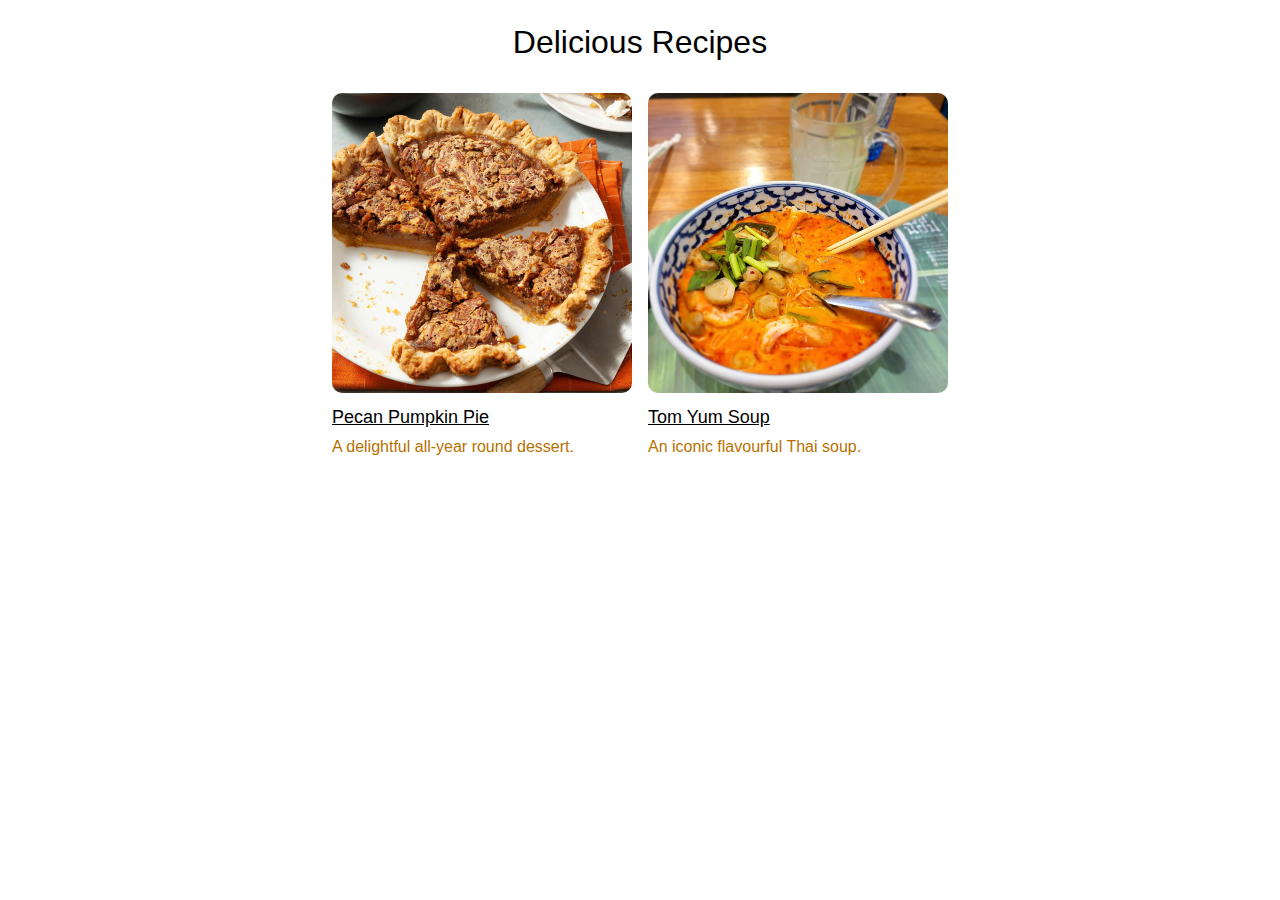
<file: index.html>
<!DOCTYPE html>
<html lang="en">
<head>
    <meta charset="UTF-8">
    <meta name="viewport" content="width=device-width, initial-scale=1.0">
    <title>Odin Recipes</title>
    <link rel="stylesheet" href="styles.css">
</head>
<body>
    <!-- <h1>Odin Recipes</h1> -->
    
        <!-- <h1>Delicious Recipes</h1> -->
        
        <div class="flex-main-container">
            <h1>Delicious Recipes</h1>
            <div class="flex-container">
                <div>
                    <img src="./images/Pecan-Pumpkin-Pie.jpg" alt="Pecan-Pumpkin-Pie">
                <span class="caption"><a class="link" href="./recipes/PumpkinPie.html">Pecan Pumpkin Pie</a></span>
                <span class="caption2">A delightful all-year round dessert.</span>
                </div>
                <div>
                    <img src="./images/TomYumSoup.jpg" alt="TomYumSoup">
                    <span class="caption"><a class="link" href="./recipes/TomYumSoup.html">Tom Yum Soup</a></span>
                    <span class="caption2">An iconic flavourful Thai soup.</span>  
                </div>
                
             </div>
        </div>
    

        
</body>
</html>
</file>
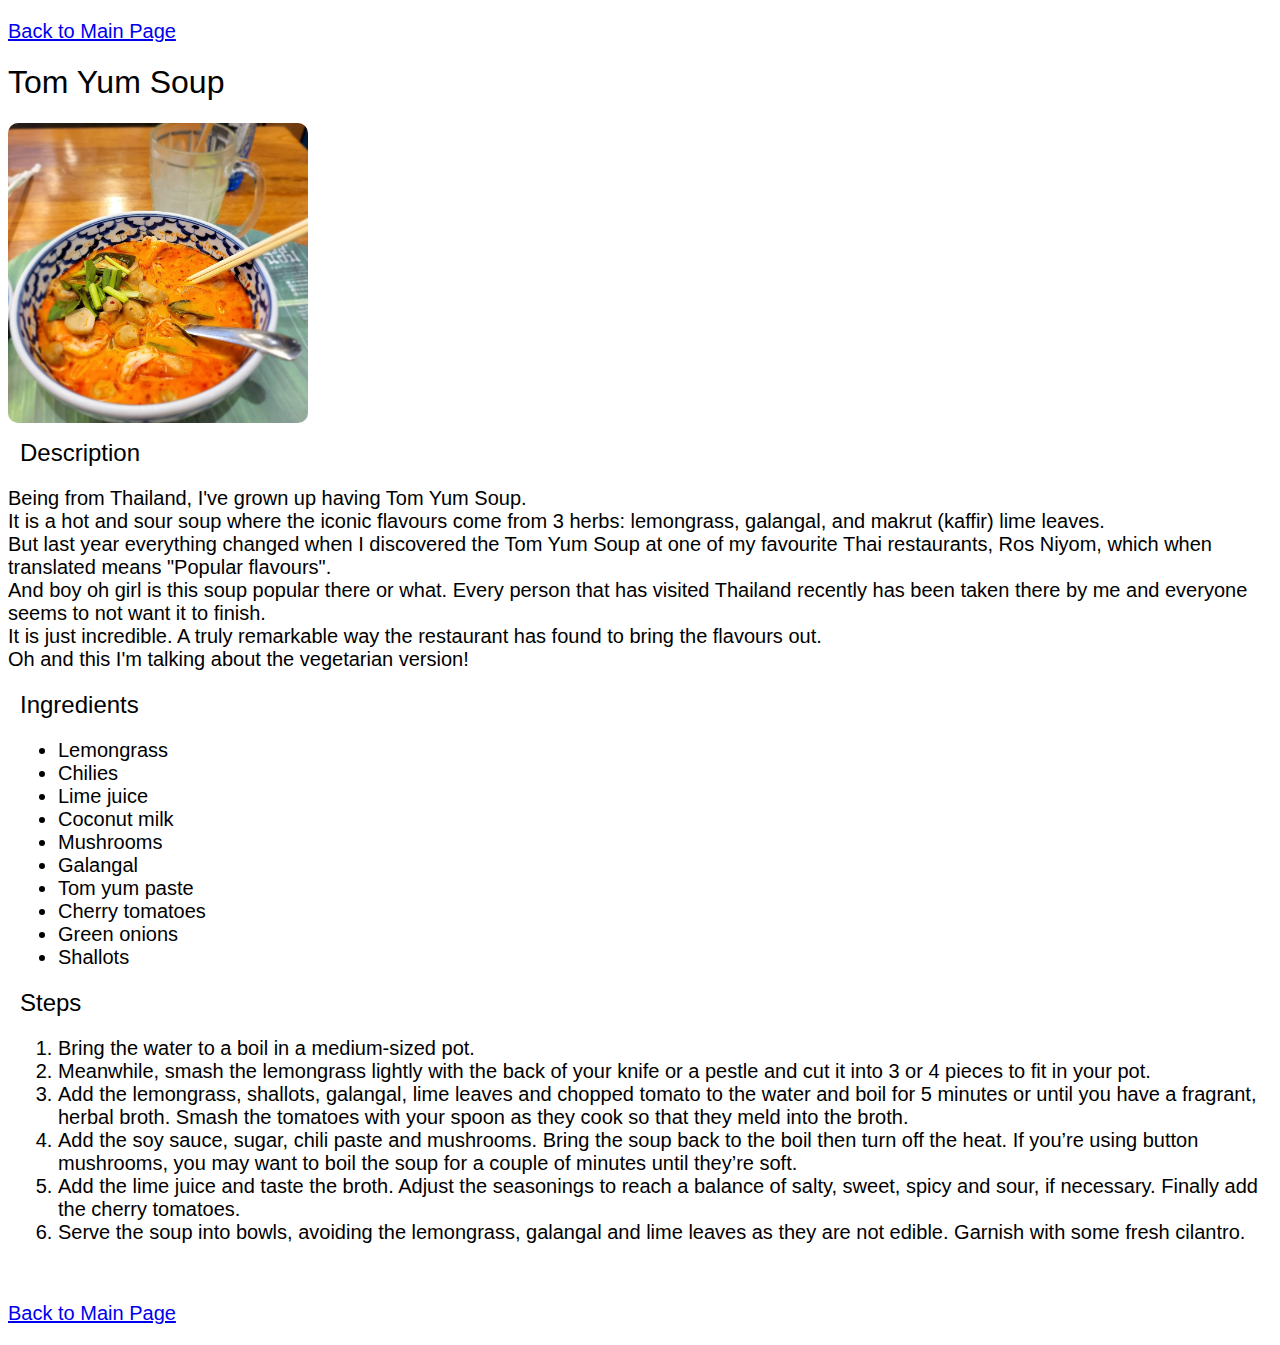
<file: recipes/TomYumSoup.html>
<!DOCTYPE html>
<html lang="en">
<head>
    <meta charset="UTF-8">
    <meta name="viewport" content="width=device-width, initial-scale=1.0">
    <title>Tom Yum Soup</title>
    <link rel="stylesheet" href="../styles.css">
</head>
<body>
    <p><a href="../index.html">Back to Main Page</a></p>
    <h1>Tom Yum Soup</h1>
    <img class = "pic" src="../images/TomYumSoup.jpg" alt="Tom Yum Soup" height="310" width="310">
    <h2>Description</h2>
    <p>Being from Thailand, I've grown up having Tom Yum Soup.<br>It is a hot and sour soup where the iconic flavours come from 3 herbs: lemongrass, galangal, and makrut (kaffir) lime leaves.<br>But last year everything changed when I discovered the Tom Yum Soup at one of my favourite Thai restaurants, Ros Niyom, which when translated means "Popular flavours".<br>And boy oh girl is this soup popular there or what. Every person that has visited Thailand recently has been taken there by me and everyone seems to not want it to finish. <br>It is just incredible. A truly remarkable way the restaurant has found to bring the flavours out.<br>Oh and this I'm talking about the vegetarian version!</p>
    <h2>Ingredients</h2>
    <div class="general-list">
        <ul>
            <li>Lemongrass</li>
            <li>Chilies</li>
            <li>Lime juice</li>
            <li>Coconut milk</li>
            <li>Mushrooms</li>
            <li>Galangal</li>
            <li>Tom yum paste</li>
            <li>Cherry tomatoes</li>
            <li>Green onions</li>
            <li>Shallots</li>
        </ul>
    </div>
    
    <h2>Steps</h2>
    <div class="general-list">
        <ol>
            <li>Bring the water to a boil in a medium-sized pot.</li>
            <li>Meanwhile, smash the lemongrass lightly with the back of your knife or a pestle and cut it into 3 or 4 pieces to fit in your pot.</li>
            <li>Add the lemongrass, shallots, galangal, lime leaves and chopped tomato to the water and boil for 5 minutes or until you have a fragrant, herbal broth. Smash the tomatoes with your spoon as they cook so that they meld into the broth.</li>
            <li>Add the soy sauce, sugar, chili paste and mushrooms. Bring the soup back to the boil then turn off the heat. If you’re using button mushrooms, you may want to boil the soup for a couple of minutes until they’re soft.</li>
            <li>Add the lime juice and taste the broth. Adjust the seasonings to reach a balance of salty, sweet, spicy and sour, if necessary. Finally add the cherry tomatoes.</li>
            <li>Serve the soup into bowls, avoiding the lemongrass, galangal and lime leaves as they are not edible. Garnish with some fresh cilantro.</li>
        </ol>
    </div>
    
    <br>
    <p><a href="../index.html">Back to Main Page</a></p>
</body>
</html>
</file>
<file: styles.css>
.list, a.link{
    /* margin: 25px; */
    /* text-align: left; */
    font-size: 18px;
    color: black;
    /* margin-top: 10px; */
    /* font-weight: bold; */
}


.flex-main-container{
    display: flex;
    flex-direction: column;
    justify-content: center;
    align-items: center;
    /* margin: 0.5em; */
}

input[type="checkbox"]{
    width: 20px;
    height: 20px;
    accent-color: orange;
    /* border-color: aqua; */
    /* border: 2px solid black */
}

.flex-container{
    /* margin: 2em 20em; */
    display: flex;
    flex-wrap: wrap;
        /* align-items: center; */
}


 .flex-main-container > h1, div, h2{ 
     margin: 0.5em;     
 } 

 h1,h2{ 
    font-family: 'Segoe UI', Tahoma, Geneva, Verdana, sans-serif;
    font-weight: 400;
 } 


img{
    height: 300px;
    width: 300px;
    border-radius: 10px;
    /* transform: scale(1); */
    /* transform-origin: 40% 20%; */
}

.image-text-container{
    max-width: 550px;
}

.heading{
    margin: 0 auto;
}

.caption, .caption2{
    
    display: block;
    margin-top: 10px;
    font-family: 'Segoe UI', Tahoma, Geneva, Verdana, sans-serif;
    color: rgb(183, 113, 0);
}


div.general-list,p{
    /* text-align: left; */
    font-family: 'Segoe UI', Tahoma, Geneva, Verdana, sans-serif;
    font-size: 20px;
    color: black;
}

/* * { 
    outline: 2px solid red;
}*/
</file>
